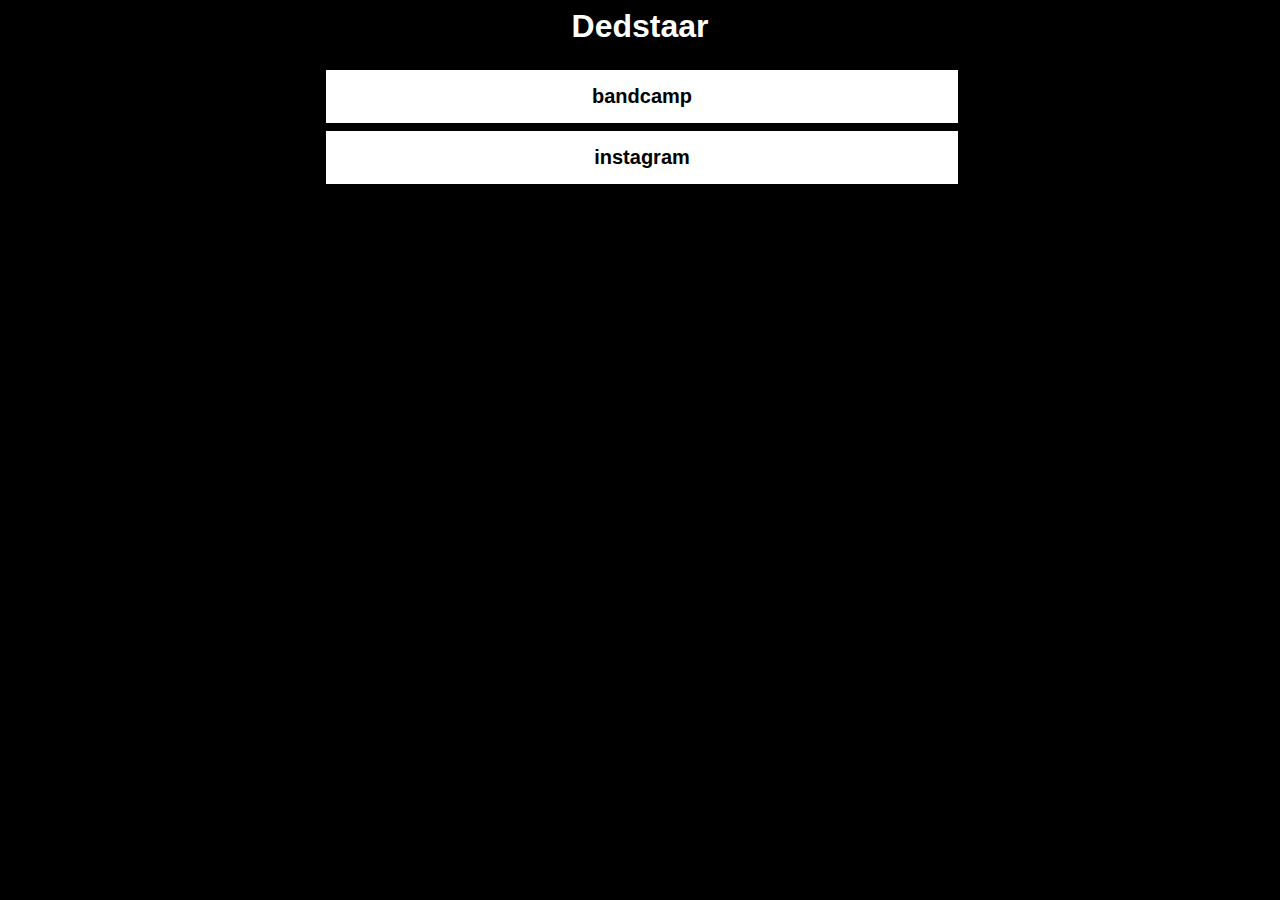
<file: index.html>
<html>

<!-- RESPONSIVE https://www.w3schools.com/html/html_responsive.asp -->
<!-- BUTTON https://www.w3schools.com/tags/tag_button.asp -->
<!-- LINK IMAGE https://stackoverflow.com/questions/34082002/html-button-opening-link-in-new-tab#34082035 -->
<!-- CURSOR https://www.w3schools.com/csSref/pr_class_cursor.asp -->

<head><title>Dedstaar</title>
<meta name="viewport" content="width=device-width, initial-scale=1.0"> 

<style>
@media screen and (orientation: portrait) {
#wrapper {width:90%;}
.logotje {height:35px;margin:20px 1px;cursor:pointer;}
.ri {width:100%;}
.ytvid {width:100%;height:250;margin-top:6;}
}

@media screen and (orientation: landscape) {
#wrapper {width:50%;}
.logotje {height:40px;margin:20px 10px;cursor:pointer;}
.ri {width:50%;}
.ytvid {width:100%;height:400;margin-top:15;}
}

#wrapper {margin:auto;}
.button {
font-weight: bold;
  border: none;
  color: black;
  padding: 15px 32px;
  text-align: center;
  text-decoration: none;
  display: inline-block;
  font-size: 20px;
  margin: 4px 2px;
  cursor: pointer;

}

.button1 {color:black;background-color: white;width:100%;}
.button2 {background-color: pink;width:100%;}
.button0 {background-color: ;}

body {text-align:center;font-family:arial;background-color:black;color:white;}
table {width:100%;}

</style>

</head>

<body>
<div id="wrapper">
<div id="kop">

 <!-- <a href="/"><img class="ri" onMouseOver="this.style.cursor='pointer'" src="https://dl.dropbox.com/s/b502uv6nyzbag8x/logo.png?dl=1"></a>
</div kop>
-->

<h1>Dedstaar</h1>
 
<div id="links">
<button class="button button1" onClick="parent.open('https://dedstaar.bandcamp.com/')">bandcamp</button><br>
<button class="button button1" onClick="parent.open('https://www.instagram.com/dedstaar/')">instagram</button><br>

</div links>

<!-- <iframe class="ytvid" src="https://www.youtube.com/embed/DUXSIkZ7lZs" title="YouTube video player" frameborder="0" allow="accelerometer; autoplay; clipboard-write; encrypted-media; gyroscope; picture-in-picture" allowfullscreen></iframe>
-->

<!--<div id="poeplink">
<img class="logotje" onclick=" window.open('https://open.spotify.com/artist/7IBi5YrhJPgXzgfCwslAvu?si=_2ZqeUnlS_uAzIWsruOS9w&dl_branch=1','_blank')" src="https://dl.dropbox.com/s/ujbxaqbpym5da5q/Spotify-Logo.png?dl=1">
<img class="logotje" onclick=" window.open('https://youtu.be/DUXSIkZ7lZs','_blank')" src="https://dl.dropbox.com/s/8edndebucxxjt8u/Youtube-logo-png-photo-0.png?dl=1">
<img class="logotje" onclick=" window.open('https://www.instagram.com/deathstarmacgyver/','_blank')" src="https://dl.dropbox.com/s/992xf5zsjgfgjic/logo-instagram-png-fundo-transparente5.png?dl=1">
<img class="logotje" onclick=" window.open('https://deathstarmacgyver.bandcamp.com/','_blank')" src="https://dl.dropbox.com/s/6i4d3sbkm5pinzg/bandcamp-logo-vector-png-bandcamp-logo-bc-1295.png?dl=1">
<img class="logotje" onclick=" window.open('mailto:deathstarmacgyver@gmail.com','_blank')" src="https://dl.dropbox.com/s/l37ryt33c9vzhot/black-mail-envelope-illustration-email-computer-icons-webmail-message-email-png-clip-art.png?dl=1">
</div poeplink>
-->

</div wrapper>
</body>

</html>
</file>
